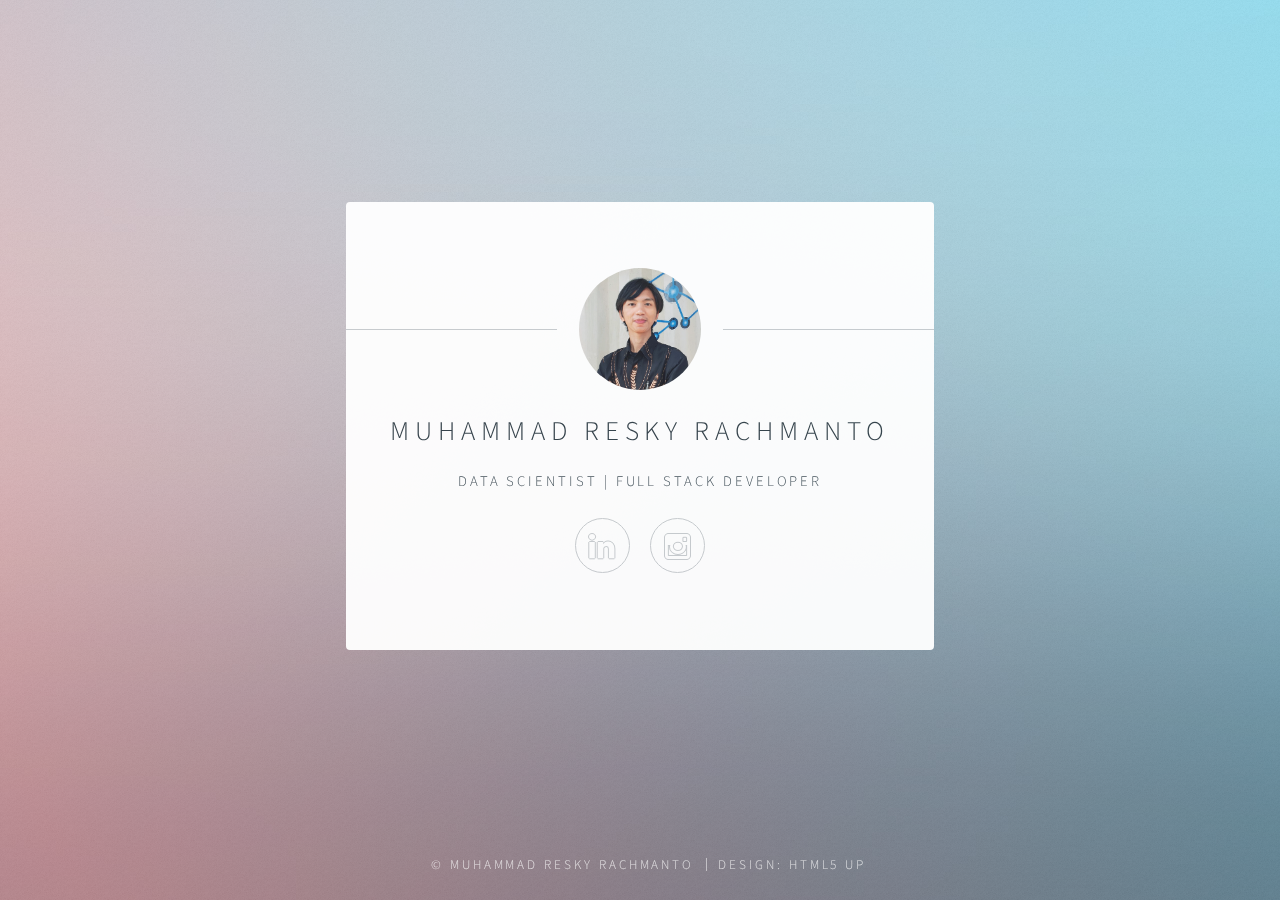
<file: index.html>
<!DOCTYPE HTML>
<!--
	Identity by HTML5 UP
	html5up.net | @n33co
	Free for personal and commercial use under the CCA 3.0 license (html5up.net/license)
-->
<html>

<head>
    <title>Muhammad Resky Rachmanto - Portfolio</title>
    <meta charset="utf-8" />
    <meta name="viewport" content="width=device-width, initial-scale=1" />
    <!--[if lte IE 8]><script src="static/assets/js/html5shiv.js"></script><![endif]-->
    <link rel="stylesheet" href="static/assets/css/main.css" />
    <!--[if lte IE 9]><link rel="stylesheet" href="static/assets/css/ie9.css" /><![endif]-->
    <!--[if lte IE 8]><link rel="stylesheet" href="static/assets/css/ie8.css" /><![endif]-->
    <noscript>
        <link rel="stylesheet" href="static/assets/css/noscript.css" />
    </noscript>
</head>

<body class="is-loading">

    <!-- Wrapper -->
    <div id="wrapper">

        <!-- Main -->
        <section id="main">
            <header>
                <span class="avatar"><img src="static/images/avatar (2).jpg" width="122" alt="" /></span>
                <h1>Muhammad Resky Rachmanto</h1>
                <p>Data Scientist | Full Stack Developer</p>
            </header>
            <!--
						<hr />
						<h2>Extra Stuff!</h2>
						<form method="post" action="#">
							<div class="field">
								<input type="text" name="name" id="name" placeholder="Name" />
							</div>
							<div class="field">
								<input type="email" name="email" id="email" placeholder="Email" />
							</div>
							<div class="field">
								<div class="select-wrapper">
									<select name="department" id="department">
										<option value="">Department</option>
										<option value="sales">Sales</option>
										<option value="tech">Tech Support</option>
										<option value="null">/dev/null</option>
									</select>
								</div>
							</div>
							<div class="field">
								<textarea name="message" id="message" placeholder="Message" rows="4"></textarea>
							</div>
							<div class="field">
								<input type="checkbox" id="human" name="human" /><label for="human">I'm a human</label>
							</div>
							<div class="field">
								<label>But are you a robot?</label>
								<input type="radio" id="robot_yes" name="robot" /><label for="robot_yes">Yes</label>
								<input type="radio" id="robot_no" name="robot" /><label for="robot_no">No</label>
							</div>
							<ul class="actions">
								<li><a href="#" class="button">Get Started</a></li>
							</ul>
						</form>
						<hr />
						-->
            <footer>
                <ul class="icons">
                    <!-- <li><a href="#" class="fa-twitter">Twitter</a></li> -->
                    <li><a href="https://www.linkedin.com/in/muhammad-resky-rachmanto/" class="fa-linkedin">Linkedin</a>
                    </li>
                    <li><a href="https://www.instagram.com/reskyrachmanto/" class="fa-instagram">Instagram</a></li>
                    <!-- <li><a href="#" class="fa-facebook">Facebook</a></li> -->
                </ul>
            </footer>
        </section>

        <!-- Footer -->
        <footer id="footer">
            <ul class="copyright">
                <li>&copy; Muhammad Resky Rachmanto</li>
                <li>Design: <a href="http://html5up.net">HTML5 UP</a></li>
            </ul>
        </footer>

    </div>

    <!-- Scripts -->
    <!--[if lte IE 8]><script src="static/assets/js/respond.min.js"></script><![endif]-->
    <script>
        if ('addEventListener' in window) {
            window.addEventListener('load', function () { document.body.className = document.body.className.replace(/\bis-loading\b/, ''); });
            document.body.className += (navigator.userAgent.match(/(MSIE|rv:11\.0)/) ? ' is-ie' : '');
        }
    </script>

</body>

</html>
</file>
<file: static/assets/css/ie9.css>
/*
	Identity by HTML5 UP
	html5up.net | @n33co
	Free for personal and commercial use under the CCA 3.0 license (html5up.net/license)
*/

/* Basic */

	body {
		background-image: url("../../images/bg.jpg");
		background-repeat: no-repeat;
		background-size: cover;
		background-position: bottom center;
		background-attachment: fixed;
	}

		body:after {
			display: none;
		}

/* List */

	ul.icons li a:before {
		color: #c8cccf;
	}

	ul.icons li a:hover:before {
		color: #ff7496;
	}

/* Wrapper */

	#wrapper {
		text-align: center;
	}

/* Main */

	#main {
		display: inline-block;
	}
</file>
<file: static/assets/css/ie8.css>
/*
	Identity by HTML5 UP
	html5up.net | @n33co
	Free for personal and commercial use under the CCA 3.0 license (html5up.net/license)
*/

/* List */

	ul.icons li a {
		-ms-behavior: url("assets/js/PIE.htc");
	}

		ul.icons li a:before {
			text-align: center;
			font-size: 26px;
		}

/* Main */

	#main {
		-ms-behavior: url("assets/js/PIE.htc");
	}

		#main .avatar img {
			-ms-behavior: url("assets/js/PIE.htc");
		}

/* Footer */

	#footer {
		color: #fff;
	}

		#footer .copyright li {
			border-left: solid 1px #fff;
		}
</file>
<file: static/assets/css/noscript.css>
/*
	Identity by HTML5 UP
	html5up.net | @n33co
	Free for personal and commercial use under the CCA 3.0 license (html5up.net/license)
*/

/* Basic */

	body:after {
		display: none;
	}

/* Main */

	#main {
		-moz-transform: none !important;
		-webkit-transform: none !important;
		-ms-transform: none !important;
		transform: none !important;
		opacity: 1 !important;
	}
</file>
<file: static/assets/css/main.css>
@charset "UTF-8";
@import url(font-awesome.min.css);
@import url("http://fonts.googleapis.com/css?family=Source+Sans+Pro:300");

/*
	Identity by HTML5 UP
	html5up.net | @n33co
	Free for personal and commercial use under the CCA 3.0 license (html5up.net/license)
*/

/* Reset */

html,
body,
div,
span,
applet,
object,
iframe,
h1,
h2,
h3,
h4,
h5,
h6,
p,
blockquote,
pre,
a,
abbr,
acronym,
address,
big,
cite,
code,
del,
dfn,
em,
img,
ins,
kbd,
q,
s,
samp,
small,
strike,
strong,
sub,
sup,
tt,
var,
b,
u,
i,
center,
dl,
dt,
dd,
ol,
ul,
li,
fieldset,
form,
label,
legend,
table,
caption,
tbody,
tfoot,
thead,
tr,
th,
td,
article,
aside,
canvas,
details,
embed,
figure,
figcaption,
footer,
header,
hgroup,
menu,
nav,
output,
ruby,
section,
summary,
time,
mark,
audio,
video {
	margin: 0;
	padding: 0;
	border: 0;
	font-size: 100%;
	font: inherit;
	vertical-align: baseline;
}

article,
aside,
details,
figcaption,
figure,
footer,
header,
hgroup,
menu,
nav,
section {
	display: block;
}

body {
	line-height: 1;
}

ol,
ul {
	list-style: none;
}

blockquote,
q {
	quotes: none;
}

blockquote:before,
blockquote:after,
q:before,
q:after {
	content: '';
	content: none;
}

table {
	border-collapse: collapse;
	border-spacing: 0;
}

body {
	-webkit-text-size-adjust: none;
}

/* Box Model */

*,
*:before,
*:after {
	-moz-box-sizing: border-box;
	-webkit-box-sizing: border-box;
	box-sizing: border-box;
}

/* Basic */

@media screen and (max-width: 480px) {

	html,
	body {
		min-width: 320px;
	}

}

body.is-loading *,
body.is-loading *:before,
body.is-loading *:after {
	-moz-animation: none !important;
	-webkit-animation: none !important;
	-ms-animation: none !important;
	animation: none !important;
	-moz-transition: none !important;
	-webkit-transition: none !important;
	-ms-transition: none !important;
	transition: none !important;
}

html {
	height: 100%;
}

body {
	height: 100%;
	background-color: #ffffff;
	background-image: url("images/overlay.png"), -moz-linear-gradient(60deg, rgba(255, 165, 150, 0.5) 5%, rgba(0, 228, 255, 0.35)), url("../../images/bg.jpg");
	background-image: url("images/overlay.png"), -webkit-linear-gradient(60deg, rgba(255, 165, 150, 0.5) 5%, rgba(0, 228, 255, 0.35)), url("../../images/bg.jpg");
	background-image: url("images/overlay.png"), -ms-linear-gradient(60deg, rgba(255, 165, 150, 0.5) 5%, rgba(0, 228, 255, 0.35)), url("../../images/bg.jpg");
	background-image: url("images/overlay.png"), linear-gradient(60deg, rgba(255, 165, 150, 0.5) 5%, rgba(0, 228, 255, 0.35)), url("../../images/bg.jpg");
	background-repeat: repeat, no-repeat, no-repeat;
	background-size: 100px 100px, cover, cover;
	background-position: top left, center center, bottom center;
	background-attachment: fixed, fixed, fixed;
}

body:after {
	content: '';
	display: block;
	position: fixed;
	top: 0;
	left: 0;
	width: 100%;
	height: inherit;
	opacity: 0;
	z-index: 1;
	background-color: #ffffff;
	background-image: url("images/overlay.png"), -moz-linear-gradient(60deg, rgba(255, 165, 150, 0.5) 5%, rgba(0, 228, 255, 0.35));
	background-image: url("images/overlay.png"), -webkit-linear-gradient(60deg, rgba(255, 165, 150, 0.5) 5%, rgba(0, 228, 255, 0.35));
	background-image: url("images/overlay.png"), -ms-linear-gradient(60deg, rgba(255, 165, 150, 0.5) 5%, rgba(0, 228, 255, 0.35));
	background-image: url("images/overlay.png"), linear-gradient(60deg, rgba(255, 165, 150, 0.5) 5%, rgba(0, 228, 255, 0.35));
	background-repeat: repeat, no-repeat;
	background-size: 100px 100px, cover;
	background-position: top left, center center;
	-moz-transition: opacity 1.75s ease-out;
	-webkit-transition: opacity 1.75s ease-out;
	-ms-transition: opacity 1.75s ease-out;
	transition: opacity 1.75s ease-out;
}

body.is-loading:after {
	opacity: 1;
}

/* Type */

body,
input,
select,
textarea {
	color: #414f57;
	font-family: "Source Sans Pro", Helvetica, sans-serif;
	font-size: 14pt;
	font-weight: 300;
	line-height: 2;
	letter-spacing: 0.2em;
	text-transform: uppercase;
}

@media screen and (max-width: 1680px) {

	body,
	input,
	select,
	textarea {
		font-size: 11pt;
	}

}

@media screen and (max-width: 480px) {

	body,
	input,
	select,
	textarea {
		font-size: 10pt;
		line-height: 1.75;
	}

}

a {
	-moz-transition: color 0.2s ease, border-color 0.2s ease;
	-webkit-transition: color 0.2s ease, border-color 0.2s ease;
	-ms-transition: color 0.2s ease, border-color 0.2s ease;
	transition: color 0.2s ease, border-color 0.2s ease;
	color: inherit;
	text-decoration: none;
}

a:before {
	-moz-transition: color 0.2s ease, text-shadow 0.2s ease;
	-webkit-transition: color 0.2s ease, text-shadow 0.2s ease;
	-ms-transition: color 0.2s ease, text-shadow 0.2s ease;
	transition: color 0.2s ease, text-shadow 0.2s ease;
}

a:hover {
	color: #ff7496;
}

strong,
b {
	color: #313f47;
}

em,
i {
	font-style: italic;
}

p {
	margin: 0 0 1.5em 0;
}

h1,
h2,
h3,
h4,
h5,
h6 {
	color: #313f47;
	line-height: 1.5;
	margin: 0 0 0.75em 0;
}

h1 a,
h2 a,
h3 a,
h4 a,
h5 a,
h6 a {
	color: inherit;
	text-decoration: none;
}

h1 {
	font-size: 1.85em;
	letter-spacing: 0.22em;
	margin: 0 0 0.525em 0;
}

h2 {
	font-size: 1.25em;
}

h3 {
	font-size: 1em;
}

h4 {
	font-size: 1em;
}

h5 {
	font-size: 1em;
}

h6 {
	font-size: 1em;
}

@media screen and (max-width: 480px) {

	h1 {
		font-size: 1.65em;
	}

}

sub {
	font-size: 0.8em;
	position: relative;
	top: 0.5em;
}

sup {
	font-size: 0.8em;
	position: relative;
	top: -0.5em;
}

hr {
	border: 0;
	border-bottom: solid 1px #c8cccf;
	margin: 3em 0;
}

/* Form */

form {
	margin: 0 0 1.5em 0;
}

form>.field {
	margin: 0 0 1.5em 0;
}

form>.field> :last-child {
	margin-bottom: 0;
}

label {
	color: #313f47;
	display: block;
	font-size: 0.9em;
	margin: 0 0 0.75em 0;
}

input[type="text"],
input[type="password"],
input[type="email"],
input[type="tel"],
select,
textarea {
	-moz-appearance: none;
	-webkit-appearance: none;
	-ms-appearance: none;
	appearance: none;
	border-radius: 4px;
	border: solid 1px #c8cccf;
	color: inherit;
	display: block;
	outline: 0;
	padding: 0 1em;
	text-decoration: none;
	width: 100%;
}

input[type="text"]:invalid,
input[type="password"]:invalid,
input[type="email"]:invalid,
input[type="tel"]:invalid,
select:invalid,
textarea:invalid {
	box-shadow: none;
}

input[type="text"]:focus,
input[type="password"]:focus,
input[type="email"]:focus,
input[type="tel"]:focus,
select:focus,
textarea:focus {
	border-color: #ff7496;
}

.select-wrapper {
	text-decoration: none;
	display: block;
	position: relative;
}

.select-wrapper:before {
	content: "";
	-moz-osx-font-smoothing: grayscale;
	-webkit-font-smoothing: antialiased;
	font-family: FontAwesome;
	font-style: normal;
	font-weight: normal;
	text-transform: none !important;
}

.select-wrapper:before {
	color: #c8cccf;
	display: block;
	height: 2.75em;
	line-height: 2.75em;
	pointer-events: none;
	position: absolute;
	right: 0;
	text-align: center;
	top: 0;
	width: 2.75em;
}

.select-wrapper select::-ms-expand {
	display: none;
}

input[type="text"],
input[type="password"],
input[type="email"],
select {
	height: 2.75em;
}

textarea {
	padding: 0.75em 1em;
}

input[type="checkbox"],
input[type="radio"] {
	-moz-appearance: none;
	-webkit-appearance: none;
	-ms-appearance: none;
	appearance: none;
	display: block;
	float: left;
	margin-right: -2em;
	opacity: 0;
	width: 1em;
	z-index: -1;
}

input[type="checkbox"]+label,
input[type="radio"]+label {
	text-decoration: none;
	color: #414f57;
	cursor: pointer;
	display: inline-block;
	font-size: 1em;
	font-weight: 300;
	padding-left: 2.4em;
	padding-right: 0.75em;
	position: relative;
}

input[type="checkbox"]+label:before,
input[type="radio"]+label:before {
	-moz-osx-font-smoothing: grayscale;
	-webkit-font-smoothing: antialiased;
	font-family: FontAwesome;
	font-style: normal;
	font-weight: normal;
	text-transform: none !important;
}

input[type="checkbox"]+label:before,
input[type="radio"]+label:before {
	border-radius: 4px;
	border: solid 1px #c8cccf;
	content: '';
	display: inline-block;
	height: 1.65em;
	left: 0;
	line-height: 1.58125em;
	position: absolute;
	text-align: center;
	top: 0.15em;
	width: 1.65em;
}

input[type="checkbox"]:checked+label:before,
input[type="radio"]:checked+label:before {
	color: #ff7496;
	content: '\f00c';
}

input[type="checkbox"]:focus+label:before,
input[type="radio"]:focus+label:before {
	border-color: #ff7496;
}

input[type="checkbox"]+label:before {
	border-radius: 4px;
}

input[type="radio"]+label:before {
	border-radius: 100%;
}

::-webkit-input-placeholder {
	color: #616f77 !important;
	opacity: 1.0;
}

:-moz-placeholder {
	color: #616f77 !important;
	opacity: 1.0;
}

::-moz-placeholder {
	color: #616f77 !important;
	opacity: 1.0;
}

:-ms-input-placeholder {
	color: #616f77 !important;
	opacity: 1.0;
}

.formerize-placeholder {
	color: #616f77 !important;
	opacity: 1.0;
}

/* Icon */

.icon {
	text-decoration: none;
	position: relative;
	border-bottom: none;
}

.icon:before {
	-moz-osx-font-smoothing: grayscale;
	-webkit-font-smoothing: antialiased;
	font-family: FontAwesome;
	font-style: normal;
	font-weight: normal;
	text-transform: none !important;
}

.icon>.label {
	display: none;
}

/* List */

ol {
	list-style: decimal;
	margin: 0 0 1.5em 0;
	padding-left: 1.25em;
}

ol li {
	padding-left: 0.25em;
}

ul {
	list-style: disc;
	margin: 0 0 1.5em 0;
	padding-left: 1em;
}

ul li {
	padding-left: 0.5em;
}

ul.alt {
	list-style: none;
	padding-left: 0;
}

ul.alt li {
	border-top: solid 1px #c8cccf;
	padding: 0.5em 0;
}

ul.alt li:first-child {
	border-top: 0;
	padding-top: 0;
}

ul.icons {
	cursor: default;
	list-style: none;
	padding-left: 0;
	margin-top: -0.675em;
}

ul.icons li {
	display: inline-block;
	padding: 0.675em 0.5em;
}

ul.icons li a {
	text-decoration: none;
	position: relative;
	display: block;
	width: 3.75em;
	height: 3.75em;
	border-radius: 100%;
	border: solid 1px #c8cccf;
	line-height: 3.75em;
	overflow: hidden;
	text-align: center;
	text-indent: 3.75em;
	white-space: nowrap;
}

ul.icons li a:before {
	-moz-osx-font-smoothing: grayscale;
	-webkit-font-smoothing: antialiased;
	font-family: FontAwesome;
	font-style: normal;
	font-weight: normal;
	text-transform: none !important;
}

ul.icons li a:before {
	color: #ffffff;
	text-shadow: 1.25px 0px 0px #c8cccf, -1.25px 0px 0px #c8cccf, 0px 1.25px 0px #c8cccf, 0px -1.25px 0px #c8cccf;
}

ul.icons li a:hover:before {
	text-shadow: 1.25px 0px 0px #ff7496, -1.25px 0px 0px #ff7496, 0px 1.25px 0px #ff7496, 0px -1.25px 0px #ff7496;
}

ul.icons li a:before {
	position: absolute;
	top: 0;
	left: 0;
	width: inherit;
	height: inherit;
	font-size: 1.85rem;
	line-height: inherit;
	text-align: center;
	text-indent: 0;
}

ul.icons li a:hover {
	border-color: #ff7496;
}

@media screen and (max-width: 480px) {

	ul.icons li a:before {
		font-size: 1.5rem;
	}

}

ul.actions {
	cursor: default;
	list-style: none;
	padding-left: 0;
}

ul.actions li {
	display: inline-block;
	padding: 0 0.75em 0 0;
	vertical-align: middle;
}

ul.actions li:last-child {
	padding-right: 0;
}

dl {
	margin: 0 0 1.5em 0;
}

dl dt {
	display: block;
	margin: 0 0 0.75em 0;
}

dl dd {
	margin-left: 1.5em;
}

/* Button */

input[type="submit"],
input[type="reset"],
input[type="button"],
button,
.button {
	-moz-appearance: none;
	-webkit-appearance: none;
	-ms-appearance: none;
	appearance: none;
	-moz-transition: background-color 0.2s ease-in-out, border-color 0.2s ease-in-out, color 0.2s ease-in-out;
	-webkit-transition: background-color 0.2s ease-in-out, border-color 0.2s ease-in-out, color 0.2s ease-in-out;
	-ms-transition: background-color 0.2s ease-in-out, border-color 0.2s ease-in-out, color 0.2s ease-in-out;
	transition: background-color 0.2s ease-in-out, border-color 0.2s ease-in-out, color 0.2s ease-in-out;
	display: inline-block;
	height: 2.75em;
	line-height: 2.75em;
	padding: 0 1.5em;
	background-color: transparent;
	border-radius: 4px;
	border: solid 1px #c8cccf;
	color: #414f57 !important;
	cursor: pointer;
	text-align: center;
	text-decoration: none;
	white-space: nowrap;
}

input[type="submit"]:hover,
input[type="reset"]:hover,
input[type="button"]:hover,
button:hover,
.button:hover {
	border-color: #ff7496;
	color: #ff7496 !important;
}

input[type="submit"].icon,
input[type="reset"].icon,
input[type="button"].icon,
button.icon,
.button.icon {
	padding-left: 1.35em;
}

input[type="submit"].icon:before,
input[type="reset"].icon:before,
input[type="button"].icon:before,
button.icon:before,
.button.icon:before {
	margin-right: 0.5em;
}

input[type="submit"].fit,
input[type="reset"].fit,
input[type="button"].fit,
button.fit,
.button.fit {
	display: block;
	width: 100%;
	margin: 0 0 0.75em 0;
}

input[type="submit"].small,
input[type="reset"].small,
input[type="button"].small,
button.small,
.button.small {
	font-size: 0.8em;
}

input[type="submit"].big,
input[type="reset"].big,
input[type="button"].big,
button.big,
.button.big {
	font-size: 1.35em;
}

input[type="submit"].disabled,
input[type="submit"]:disabled,
input[type="reset"].disabled,
input[type="reset"]:disabled,
input[type="button"].disabled,
input[type="button"]:disabled,
button.disabled,
button:disabled,
.button.disabled,
.button:disabled {
	-moz-pointer-events: none;
	-webkit-pointer-events: none;
	-ms-pointer-events: none;
	pointer-events: none;
	opacity: 0.5;
}

/* Main */

#main {
	position: relative;
	max-width: 100%;
	min-width: 27em;
	padding: 4.5em 3em 3em 3em;
	background: #ffffff;
	border-radius: 4px;
	cursor: default;
	opacity: 0.95;
	text-align: center;
	-moz-transform-origin: 50% 50%;
	-webkit-transform-origin: 50% 50%;
	-ms-transform-origin: 50% 50%;
	transform-origin: 50% 50%;
	-moz-transform: rotateX(0deg);
	-webkit-transform: rotateX(0deg);
	-ms-transform: rotateX(0deg);
	transform: rotateX(0deg);
	-moz-transition: opacity 1s ease, -moz-transform 1s ease;
	-webkit-transition: opacity 1s ease, -webkit-transform 1s ease;
	-ms-transition: opacity 1s ease, -ms-transform 1s ease;
	transition: opacity 1s ease, transform 1s ease;
}

#main .avatar {
	position: relative;
	display: block;
	margin-bottom: 1.5em;
}

#main .avatar img {
	display: block;
	margin: 0 auto;
	border-radius: 100%;
	box-shadow: 0 0 0 1.5em #ffffff;
}

#main .avatar:before {
	content: '';
	display: block;
	position: absolute;
	top: 50%;
	left: -3em;
	width: calc(100% + 6em);
	height: 1px;
	z-index: -1;
	background: #c8cccf;
}

@media screen and (max-width: 480px) {

	#main {
		min-width: 0;
		width: 100%;
		padding: 4em 2em 2.5em 2em;
	}

	#main .avatar:before {
		left: -2em;
		width: calc(100% + 4em);
	}

}

body.is-loading #main {
	opacity: 0;
	-moz-transform: rotateX(15deg);
	-webkit-transform: rotateX(15deg);
	-ms-transform: rotateX(15deg);
	transform: rotateX(15deg);
}

/* Footer */

#footer {
	-moz-align-self: -moz-flex-end;
	-webkit-align-self: -webkit-flex-end;
	-ms-align-self: -ms-flex-end;
	align-self: flex-end;
	width: 100%;
	padding: 1.5em 0 0 0;
	color: rgba(255, 255, 255, 0.75);
	cursor: default;
	text-align: center;
}

#footer .copyright {
	margin: 0;
	padding: 0;
	font-size: 0.9em;
	list-style: none;
}

#footer .copyright li {
	display: inline-block;
	margin: 0 0 0 0.45em;
	padding: 0 0 0 0.85em;
	border-left: solid 1px rgba(255, 255, 255, 0.5);
	line-height: 1;
}

#footer .copyright li:first-child {
	border-left: 0;
}

/* Wrapper */

#wrapper {
	display: -moz-flex;
	display: -webkit-flex;
	display: -ms-flex;
	display: flex;
	-moz-align-items: center;
	-webkit-align-items: center;
	-ms-align-items: center;
	align-items: center;
	-moz-justify-content: space-between;
	-webkit-justify-content: space-between;
	-ms-justify-content: space-between;
	justify-content: space-between;
	-moz-flex-direction: column;
	-webkit-flex-direction: column;
	-ms-flex-direction: column;
	flex-direction: column;
	-moz-perspective: 1000px;
	-webkit-perspective: 1000px;
	-ms-perspective: 1000px;
	perspective: 1000px;
	position: relative;
	min-height: 100%;
	padding: 1.5em;
	z-index: 2;
}

#wrapper>* {
	z-index: 1;
}

#wrapper:before {
	content: '';
	display: block;
}

@media screen and (max-width: 360px) {

	#wrapper {
		padding: 0.75em;
	}

}

body.is-ie #wrapper {
	height: 100%;
}

/* Custom icon definitions for social media */
.fa-linkedin:before {
	content: "\f0e1";
}
</file>
